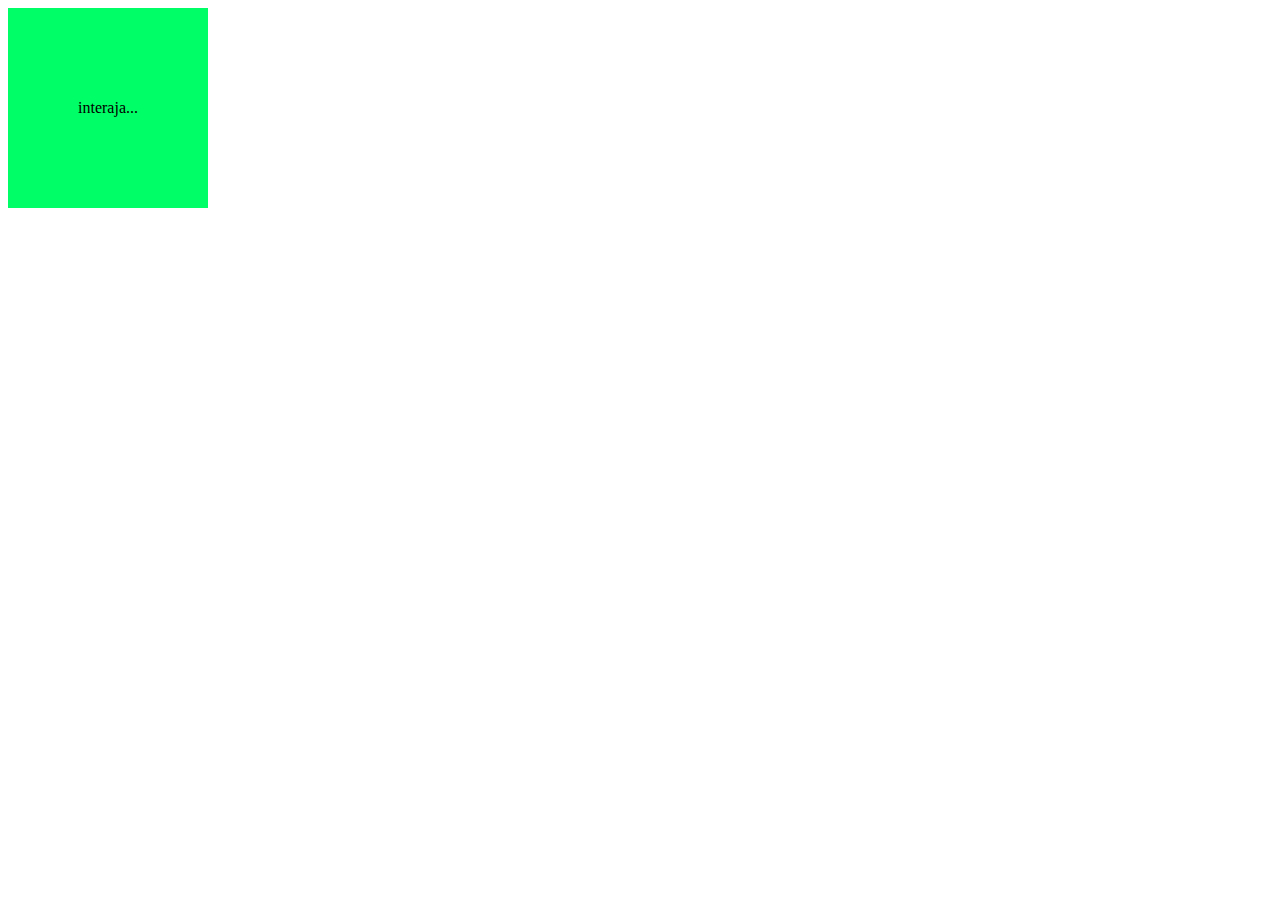
<file: index.html>
<!DOCTYPE html>
<html lang="pt-br">
<head>
    <meta charset="UTF-8">
    <meta name="viewport" content="width=device-width, initial-scale=1.0">
    <title>Eventos DOM</title>
    <style>
        div#area{
            font: 20pt;
            background-color: #00ff66;
            color: black;
            width:  200px;
            height: 200px;
            line-height: 200px;
            text-align: center;

        }
    </style>
</head>
<body> 
    <div id="area" onclick="clicar()" onmouseenter= "entrar()" onmouseout="sair()">
          interaja...
</div>
    <script>
        var a =document.getElementById("area")
        function clicar(){
            a.innerText='clicou'
            a.style.background='red'
        }
        function entrar(){
            a.innerText='entrou'
        }
        function sair(){
          a.innerText= 'saiu'
          a.style.background = 'green'
        }
    </script>
</body>
</html>
</file>
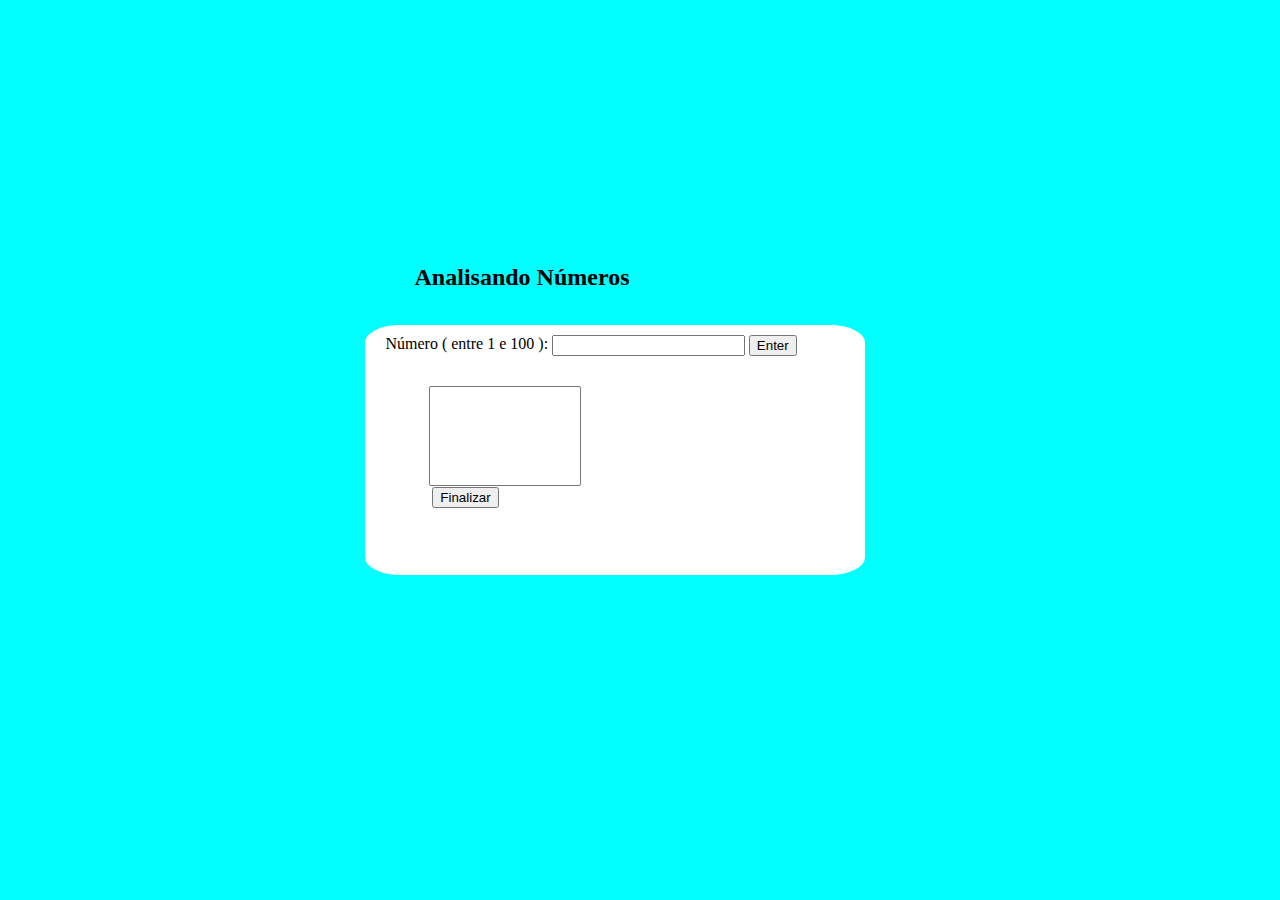
<file: analisador de numeros/index.html>
<!DOCTYPE html>
<html lang="pt-br">
<head>
    <link rel = "stylesheet" type = "text/css" href = "./css/main.css">
    <meta charset="UTF-8">
    <meta name="viewport" content="width=device-width, initial-scale=1.0">
    <title>Analisando Números</title>
</head>
<body>
    <!-- Em projetos futuros fazer divisão do header, section, footer para melhor posicionamento e independência-->
    <div class = "container">
        <h2 id = "titulo">Analisando Números</h2>
        <div class = "box">
            <p id = "txt1" >Número ( entre 1 e 100 ):</p>
            <input type="number" id="insert">
            <input type="button" value="Enter" id = "bt" onclick="enter()">
            <!--dentro do select poderiam ter options pre estabelecidas <option> [...] </option> (são inseridas pelo js conforme o usuário adiciona valores)-->
            <div class = "content">     
                <select name="lista" size = "6" id="lista"></select> <!--size representa a quantidade de elementos no select para que o scroll seja dispensado-->
                <!--br deixa o botão embaixo da select list-->
                <br><input type="button" value="Finalizar" onclick = "finalizar()">
            </div>
            <div id = "finalizado">

            </div>
        </div>
    </div>
    <script type="text/javascript" src="./js/pl.js"></script>
</body>
</html>
</file>
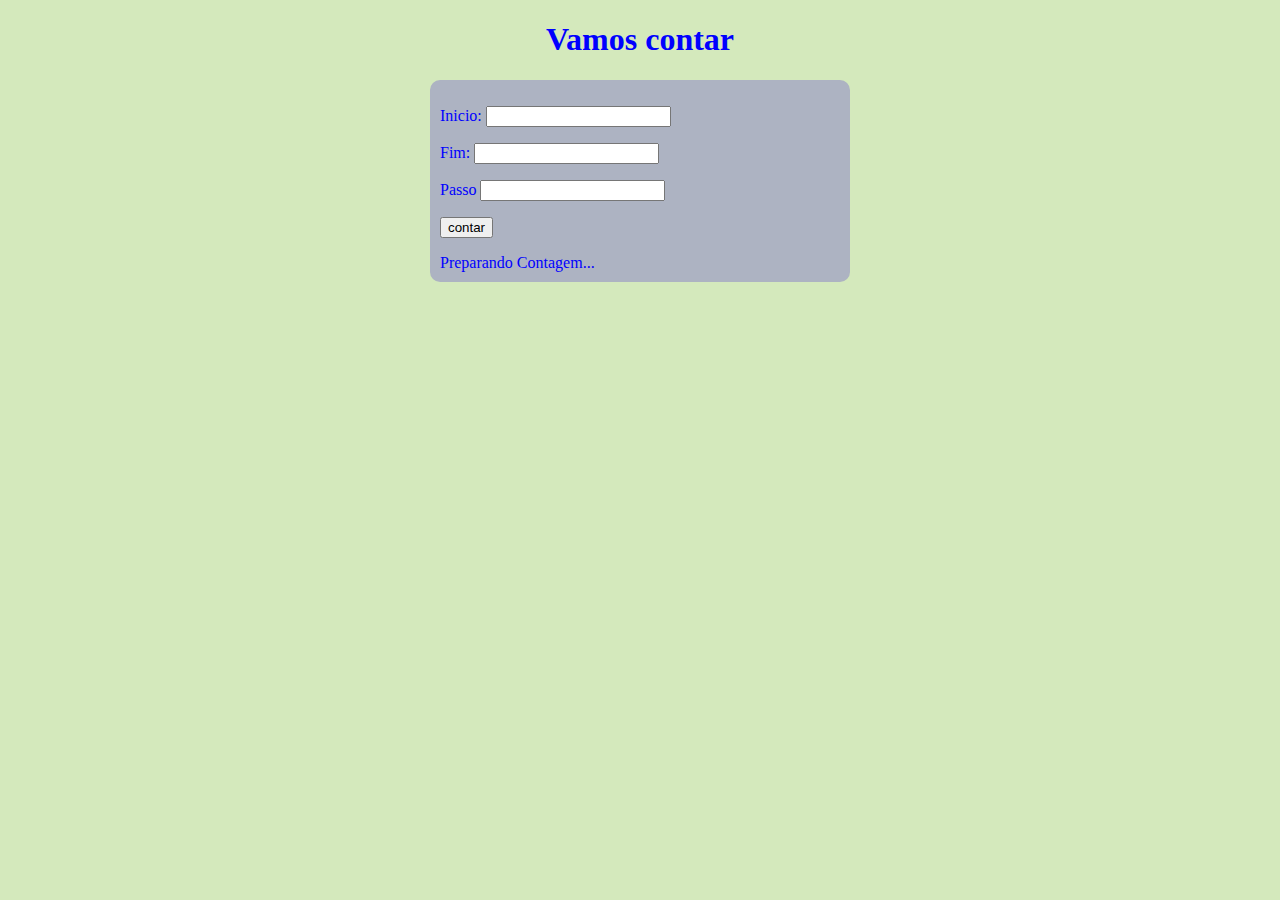
<file: site_vamoscontar_ex_for/index.html>
<!DOCTYPE html>
<html lang="pt-br">

<head>
    <meta charset="UTF-8">
    <meta http-equiv="X-UA-Compatible" content="IE=edge">
    <meta name="viewport" content="width=device-width, initial-scale=1.0">
    <title>Super contador</title>
    <link rel="stylesheet" href="style.css">
</head>

<body>
    <header>
    <h1>Vamos contar</h1>
</header>
    <section>
        <div id="dados">

<p>Inicio: <input type="number" nome="inicio" id="txti"></p>
<p>Fim: <input type="number" nome="fim" id='txtf'></p>
<p>Passo <input type="number" nome="passo" id="txtp"></p>
<p><input type="button" value="contar" onclick="contar()"></p>

        </div>
    
        <div id="res">
Preparando Contagem...
        </div>


    </section>


    <script src="./script.js"></script>
</body>

</html>
</file>
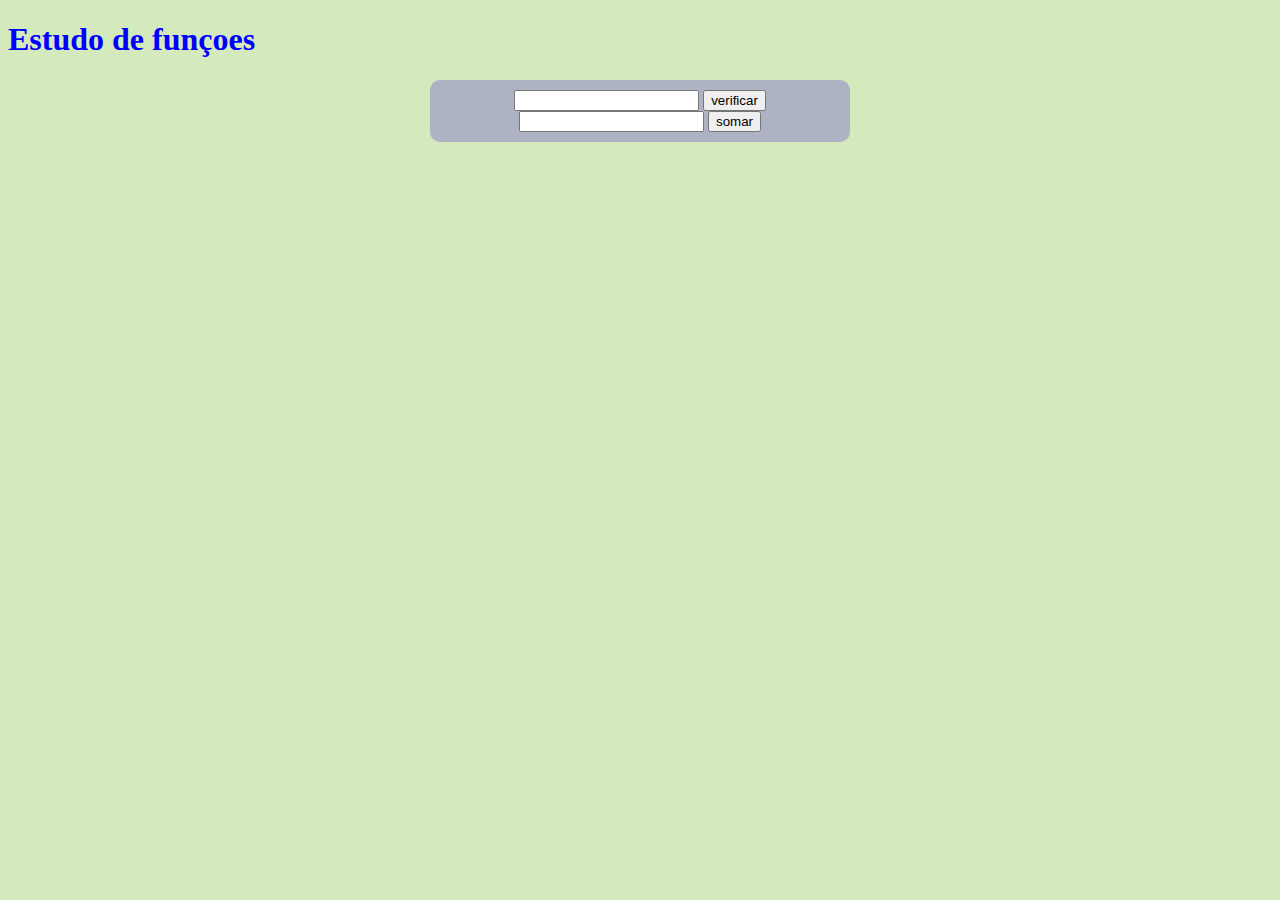
<file: site_vamoscontar_ex_for/funcoes.html>
<!DOCTYPE html>
<html lang="en">
<head>
    <meta charset="UTF-8">
    <meta name="viewport" content="width=device-width, initial-scale=1.0">
    <link rel="stylesheet" href="style.css">
    <title>Funções</title>
</head>
<body>
    <h1>Estudo de funçoes</h1>
    <header>
        <section>
           <input type="text" name="parimp" id="parimp" >
           <input type="button" value="verificar" onclick="parimp(n)">

           <input type="text" name="soma" id="soma">
           <input type="button" value="somar" onclick="soma(n1,n2)">
        </section>
    </header>
    
<script>
    function parimp (n){
        if(n%2==0){
            return 'par'
        }else {
        return 'impar'
    }
        
    } 

    //console.log (parimp())

    let num = document.getElementById("parimp")
    let res = parimp ('parimp')
    res.innerText = 'parimp()'

    function soma (n1=0,n2=0){
        return n1 + n2
    }

    //console.log(soma(2+3))



</script>
</body>
</html>
</file>
<file: analisador de numeros/css/main.css>
body{

    margin: 0px;

    /*testar com :
       - background: rgb(70,142,236);
       - font: normal pt arial;
    */

}
#titulo{
    margin-top: -345px;
    margin-bottom: 0px;
    position: relative;
    font-family: fantasy cursive ;
}
.container{
    width: 100vw; 
    height: 100vh;
    background: cyan;
    display: flex;/* torna flexível o container e seus itens */
    flex-direction: row; /* define como os itens flexíveis são colocados no contêiner flexível, definindo o eixo principal e a direção -- default*/
    justify-content: center; /*se refere às divs internas*/
    align-items: center;
    text-align: center;
}
.box{
    margin-left: -264px;
    background: #fff;
    width: 500px; /*Tornar o bloco uniforme*/
    height: 250px;
    text-align: center;
    border-radius: 7%;
}
p#txt1{
    margin-top: 10px;
    float: left;
    margin-left: 20px;
}
#insert{
    margin-top: 10px;
    margin-left: -65px;
    width: 37%;
}
.content{
    margin-top: 30px;
    margin-left: -300px;
}
select#lista{
    width: 19%;
    height: 100px;
    margin-left: 80px;
}
input#fin{
    margin-top: 10px;
}
div#finalizado{
    margin-top: 120px;
    background: whitesmoke;
    text-align: center;
    border-radius: 15%;
}
</file>
<file: site_vamoscontar_ex_for/style.css>
body{background-color: rgb(212, 233, 188);color: blue;}

header {text-align: center;}

section {margin: auto;background-color: rgb(173, 179, 194);width: 400px;padding: 10px;border-radius: 10px;}
</file>
